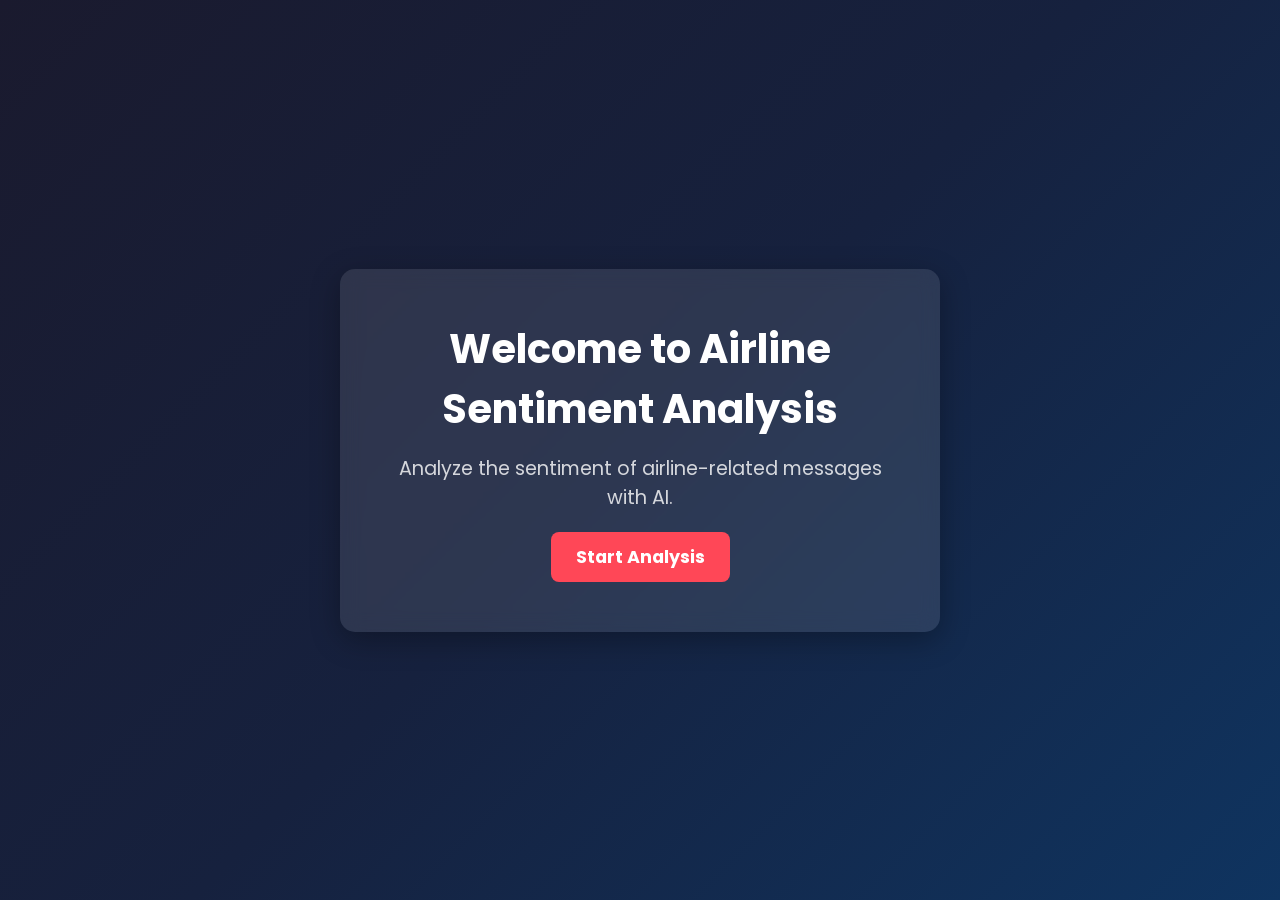
<file: templates/index.html>
<!DOCTYPE html>
<html lang="en">
<head>
    <meta charset="UTF-8">
    <meta name="viewport" content="width=device-width, initial-scale=1.0">
    <title>Airline Sentiment Analysis</title>
    <link href="https://fonts.googleapis.com/css2?family=Poppins:wght@300;400;600&display=swap" rel="stylesheet">
    <style>
        * { margin: 0; padding: 0; box-sizing: border-box; }
        body {
            font-family: 'Poppins', sans-serif;
            background: linear-gradient(135deg, #1a1a2e, #16213e, #0f3460);
            color: #fff;
            display: flex;
            justify-content: center;
            align-items: center;
            height: 100vh;
            text-align: center;
        }
        .container {
            background: rgba(255, 255, 255, 0.1);
            padding: 50px;
            border-radius: 15px;
            box-shadow: 0 8px 30px rgba(0, 0, 0, 0.3);
            width: 90%;
            max-width: 600px;
            backdrop-filter: blur(10px);
        }
        h1 { font-size: 2.5rem; margin-bottom: 15px; }
        p { font-size: 1.2rem; margin-bottom: 20px; opacity: 0.8; }
        .btn {
            padding: 12px 25px;
            font-size: 1.1rem;
            background: #ff4757;
            border: none;
            border-radius: 8px;
            cursor: pointer;
            color: #fff;
            font-weight: bold;
            text-decoration: none;
            display: inline-block;
            transition: all 0.3s ease;
        }
        .btn:hover { background: #e84118; }
    </style>
</head>
<body>
    <div class="container">
        <h1>Welcome to Airline Sentiment Analysis</h1>
        <p>Analyze the sentiment of airline-related messages with AI.</p>
        <a href="/sentiment" class="btn">Start Analysis</a>
    </div>
</body>
</html>
</file>
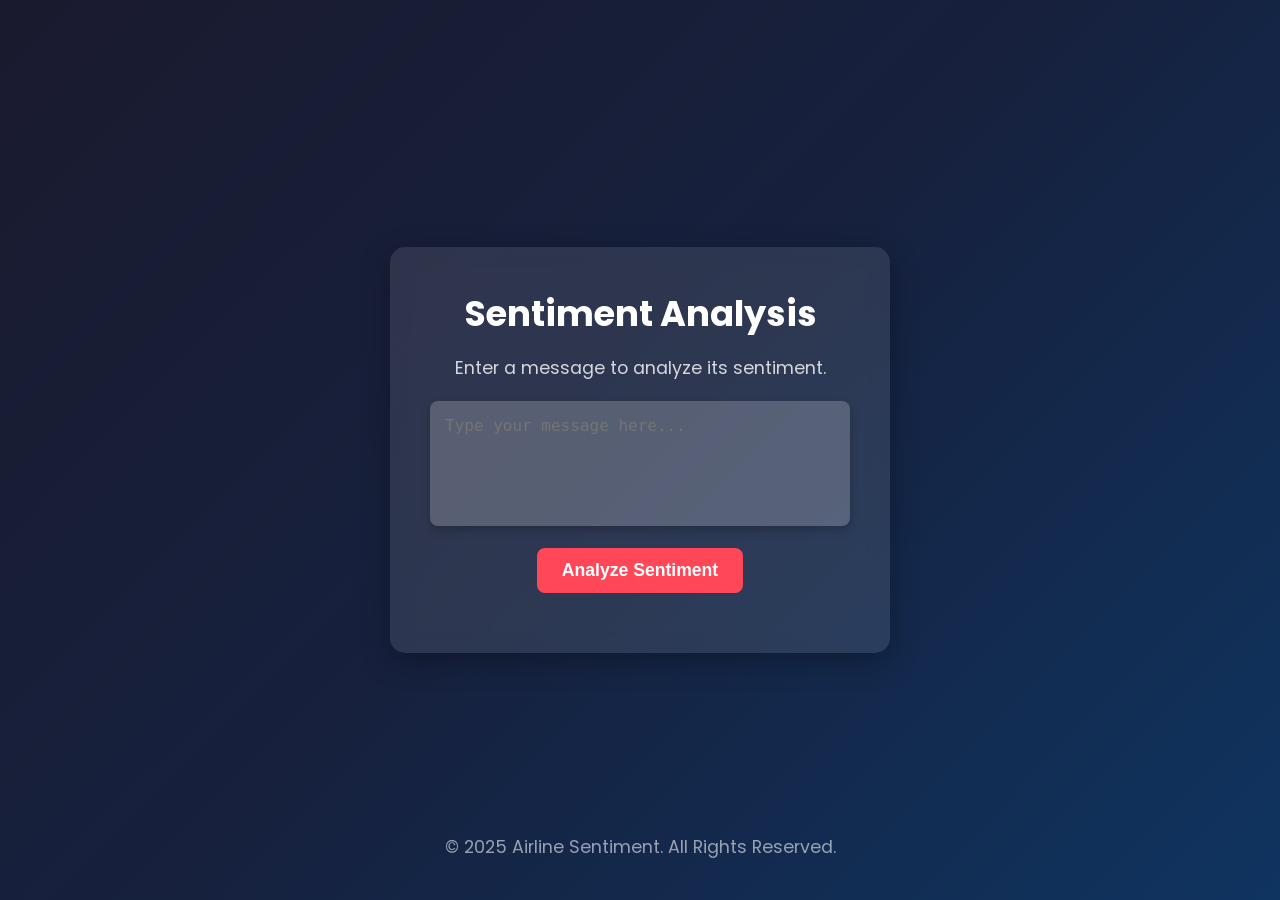
<file: templates/predict.html>
<!DOCTYPE html>
<html lang="en">
<head>
    <meta charset="UTF-8">
    <meta name="viewport" content="width=device-width, initial-scale=1.0">
    <title>Predict Sentiment</title>
    <link href="https://fonts.googleapis.com/css2?family=Poppins:wght@300;400;600&display=swap" rel="stylesheet">
    <style>
        * {
            margin: 0;
            padding: 0;
            box-sizing: border-box;
        }

        body {
            font-family: 'Poppins', sans-serif;
            background: linear-gradient(135deg, #1a1a2e, #16213e, #0f3460);
            color: #fff;
            display: flex;
            justify-content: center;
            align-items: center;
            height: 100vh;
        }

        .container {
            text-align: center;
            background: rgba(255, 255, 255, 0.1);
            padding: 40px;
            border-radius: 15px;
            box-shadow: 0 8px 30px rgba(0, 0, 0, 0.3);
            width: 90%;
            max-width: 500px;
            backdrop-filter: blur(10px);
        }

        h1 {
            font-size: 2.2rem;
            margin-bottom: 15px;
        }

        p {
            font-size: 1.1rem;
            margin-bottom: 20px;
            opacity: 0.8;
        }

        textarea {
            width: 100%;
            padding: 15px;
            border-radius: 8px;
            border: none;
            resize: none;
            font-size: 1rem;
            background: rgba(255, 255, 255, 0.2);
            color: #fff;
            outline: none;
            box-shadow: 0 4px 10px rgba(0, 0, 0, 0.2);
        }

        .btn {
            margin-top: 15px;
            padding: 12px 25px;
            font-size: 1.1rem;
            background: #ff4757;
            border: none;
            border-radius: 8px;
            cursor: pointer;
            color: #fff;
            font-weight: bold;
            transition: all 0.3s ease;
        }

        .btn:hover {
            background: #e84118;
        }

        .result {
            margin-top: 20px;
            font-size: 1.3rem;
            font-weight: bold;
            color: #ff6b81;
        }

        .footer {
            position: absolute;
            bottom: 20px;
            font-size: 0.9rem;
            opacity: 0.7;
        }
    </style>
</head>
<body>
    <div class="container">
        <h1>Sentiment Analysis</h1>
        <p>Enter a message to analyze its sentiment.</p>
        
        <textarea id="message" rows="5" placeholder="Type your message here..."></textarea>
        <button class="btn" onclick="analyzeSentiment()">Analyze Sentiment</button>

        <div id="result" class="result"></div>
    </div>

    <div class="footer">
        <p>&copy; 2025 Airline Sentiment. All Rights Reserved.</p>
    </div>

    <script>
        function analyzeSentiment() {
            let message = document.getElementById("message").value;
            if (message.trim() === "") {
                alert("Please enter a message!");
                return;
            }

            fetch("/predict", {
                method: "POST",
                headers: {
                    "Content-Type": "application/x-www-form-urlencoded"
                },
                body: "message=" + encodeURIComponent(message)
            })
            .then(response => response.json())
            .then(data => {
                document.getElementById("result").innerHTML = "<strong>Sentiment:</strong> " + data.result;
            })
            .catch(error => {
                console.error("Error:", error);
                document.getElementById("result").innerHTML = "<strong>Error:</strong> Could not analyze sentiment.";
            });
        }
    </script>
</body>
</html>
</file>
